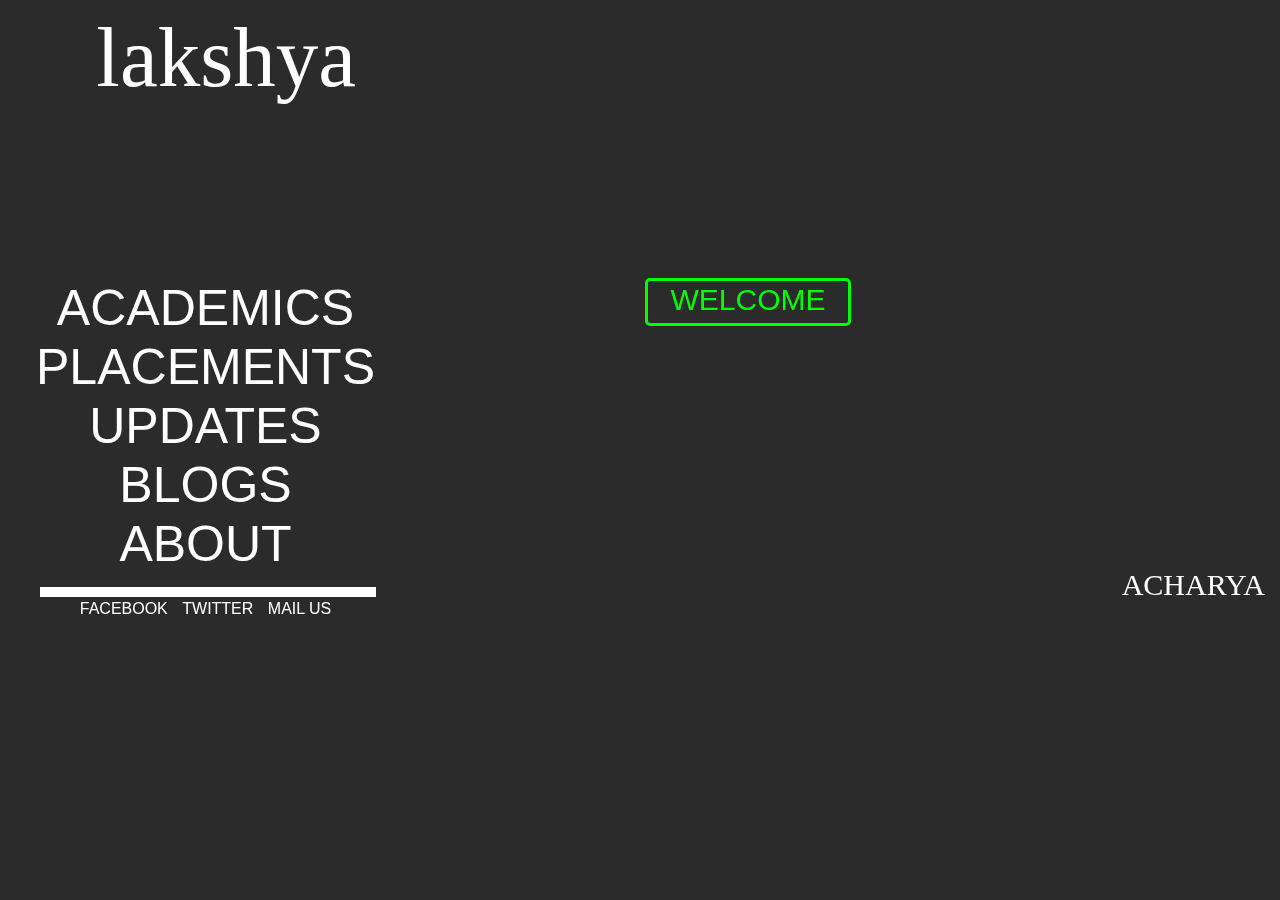
<file: index.html>
<!DOCTYPE html>
<head>
    <title>welcome</title>
    <link type="text/css" rel="stylesheet" href="CSS/welcome.css">
</head>
<body>
   <div class="left">
   <a href="welcome.html"><p class="club">lakshya</p></a>
    <ul class="options">
       <li class="academics"><a href="academics/academics.html">ACADEMICS</a></li>
       <li class="placements"><a href="placements/placements.html">PLACEMENTS</a></li>
       <li class="updates"><a href="updates/updates.html">UPDATES</a></li>
       <li class="blogs"><a href="blogs/blogs.html">BLOGS</a></li>
       <li class="about"><a href="about/about.html">ABOUT</a></li>
    </ul>
    <div class="line"></div>
    <ul class="connect">
        <li class="v">FACEBOOK</li>
        <li class="v">TWITTER</li>
        <li class="v">MAIL US</li>
    </ul>
   </div>
   <div class="middle">
       <p class="welcome"><a class="welcome" href="academics/academics.html">WELCOME</a></p>
   </div>
   <div class="right">
       <p><a class="acharya" href="http://www.acharya.ac.in/index_home.html">ACHARYA</a></p>
   </div>
</body>
</file>
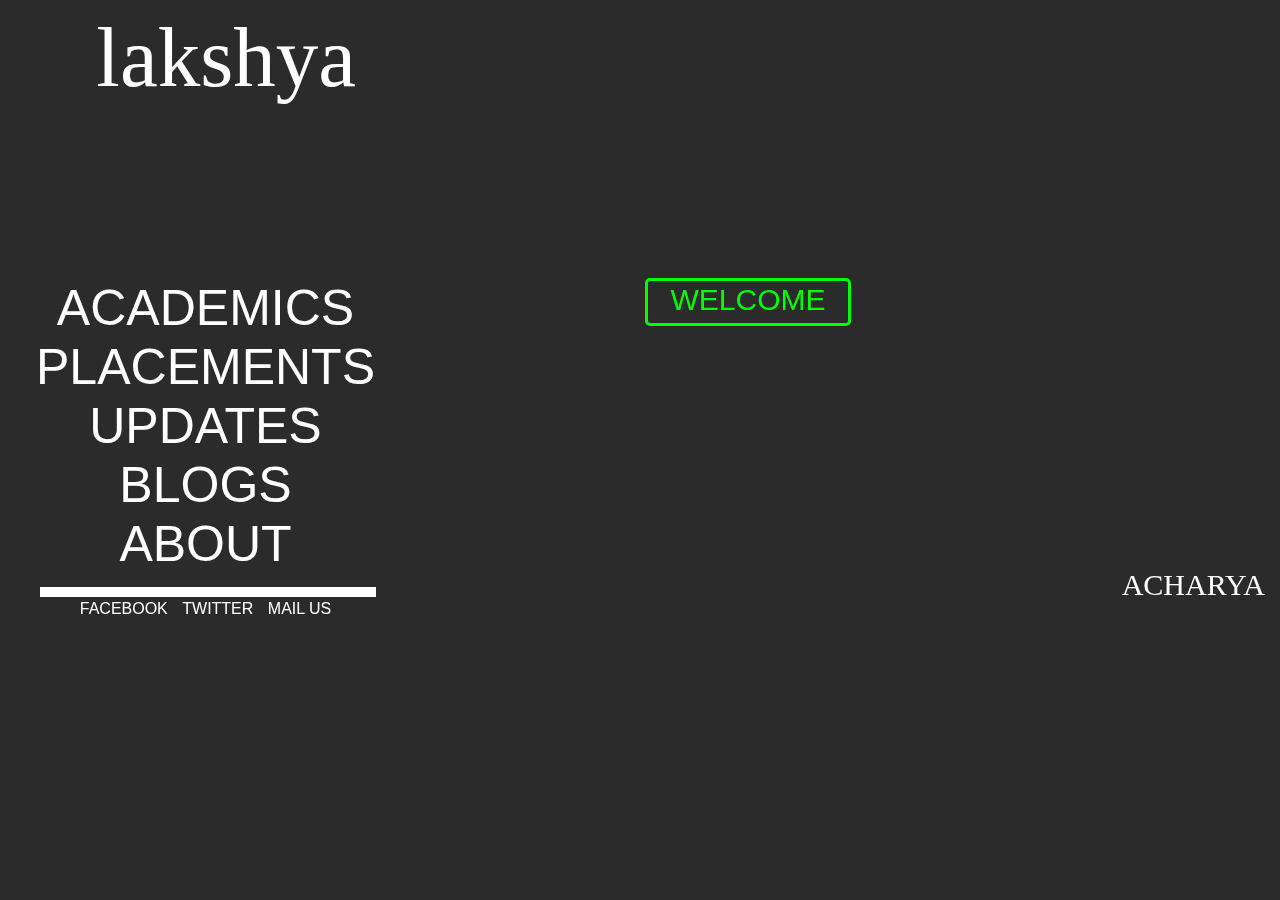
<file: welcome.html>
<!DOCTYPE html>
<head>
    <title>welcome</title>
    <link type="text/css" rel="stylesheet" href="CSS/welcome.css">
</head>
<body>
   <div class="left">
   <a href="welcome.html"><p class="club">lakshya</p></a>
    <ul class="options">
       <li class="academics"><a href="academics/academics.html">ACADEMICS</a></li>
       <li class="placements"><a href="placements/placements.html">PLACEMENTS</a></li>
       <li class="updates"><a href="updates/updates.html">UPDATES</a></li>
       <li class="blogs"><a href="blogs/blogs.html">BLOGS</a></li>
       <li class="about"><a href="about/about.html">ABOUT</a></li>
    </ul>
    <div class="line"></div>
    <ul class="connect">
        <li class="v">FACEBOOK</li>
        <li class="v">TWITTER</li>
        <li class="v">MAIL US</li>
    </ul>
   </div>
   <div class="middle">
       <a class="welcome" href="academics/academics.html"><p class="welcome">WELCOME</p></a>
   </div>
   <div class="right">
       <p><a class="acharya" href="http://www.acharya.ac.in/index_home.html">ACHARYA</a></p>
   </div>
</body>
</file>
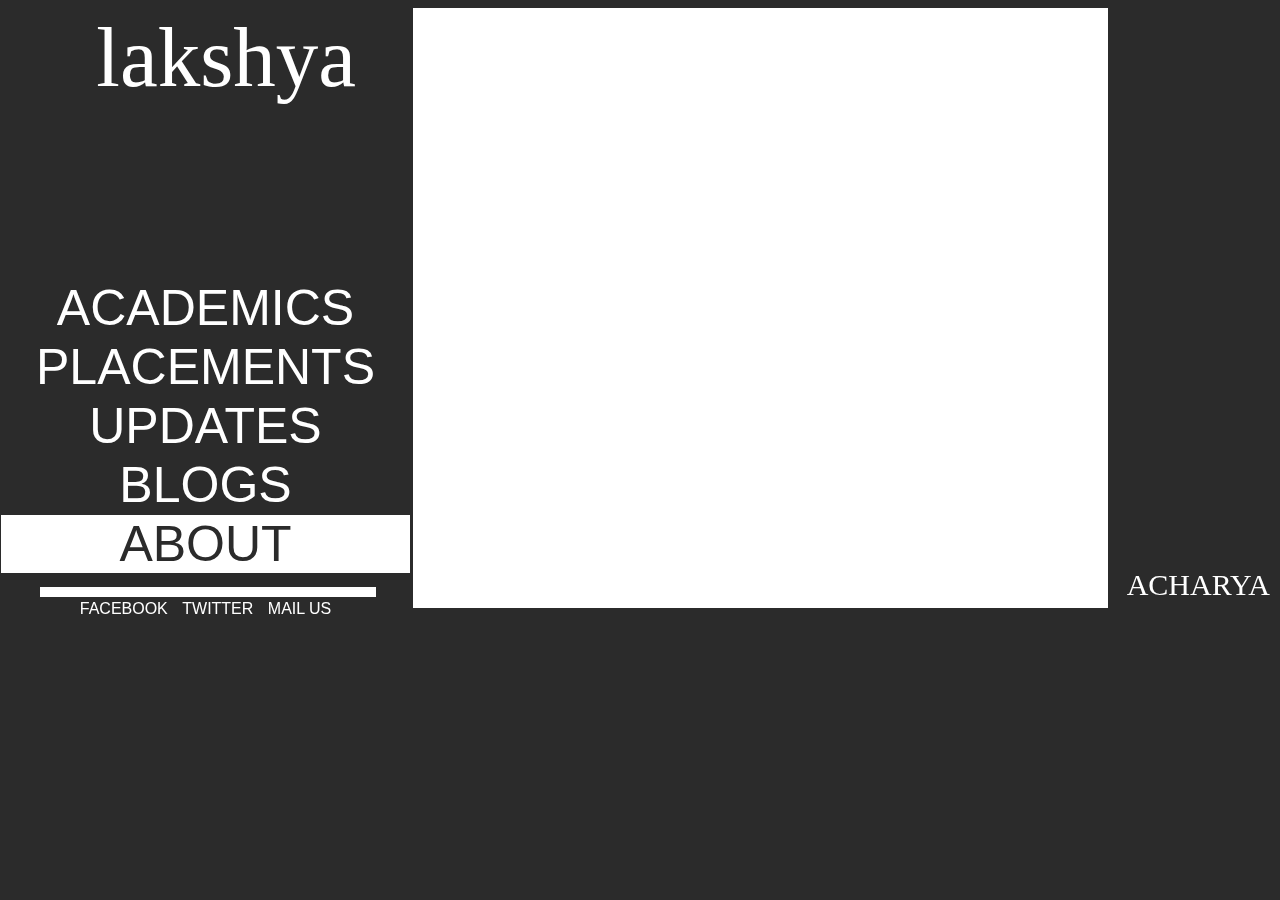
<file: about/about.html>
<!DOCTYPE html>
<head>
    <title>welcome</title>
    <link type="text/css" rel="stylesheet" href="../CSS/options.css">
</head>
<body>
   <div class="left">
   <a href="../welcome.html"><p class="club">lakshya</p></a>
    <ul class="options">
       <li class="academics"><a href="../academics/academics.html">ACADEMICS</a></li>
       <li class="placements"><a href="../placements/placements.html">PLACEMENTS</a></li>
       <li class="updates"><a href="../updates/updates.html">UPDATES</a></li>
       <li class="blogs"><a href="../blogs/blogs.html">BLOGS</a></li>
       <li class="about1">ABOUT</li>
    </ul>
    <div class="line"></div>
    <ul class="connect">
        <li class="v">FACEBOOK</li>
        <li class="v">TWITTER</li>
        <li class="v">MAIL US</li>
    </ul>
   </div>
   <div class="middle">
       
   </div>
   <div class="right">
       <p><a class="acharya" href="http://www.acharya.ac.in/index_home.html">ACHARYA</a></p>
   </div>
</body>
</file>
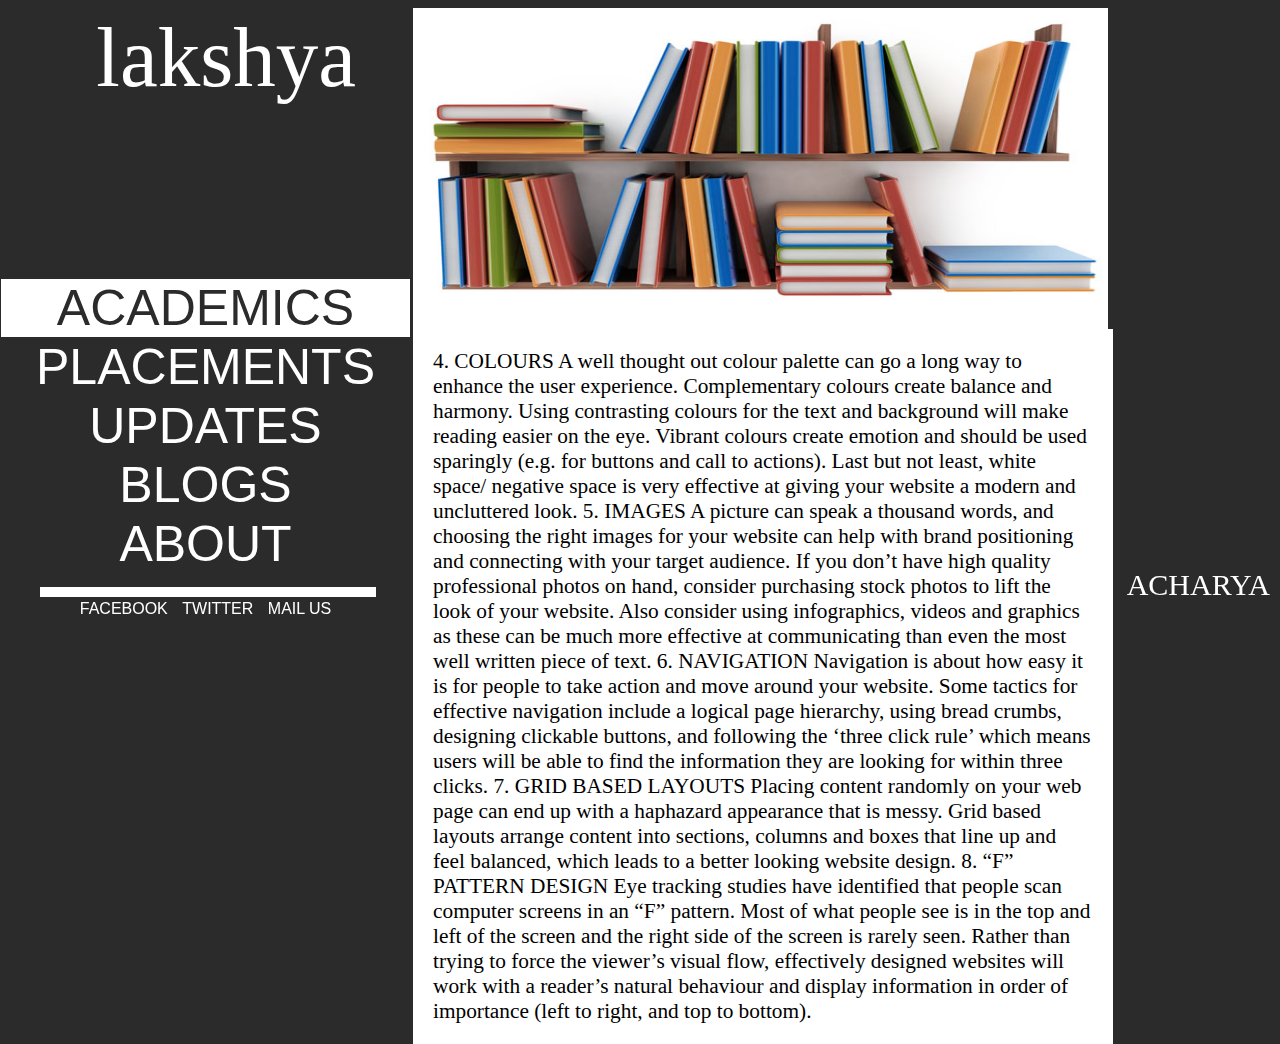
<file: academics/academics.html>
<!DOCTYPE html>
<head>
    <title>welcome</title>
    <link type="text/css" rel="stylesheet" href="../CSS/options.css">
</head>
<body>
   <div class="left">
   <a href="../welcome.html"><p class="club">lakshya</p></a>
    <ul class="options">
       <li class="academics1">ACADEMICS</li>
       <li class="placements"><a href="../placements/placements.html">PLACEMENTS</a></li>
       <li class="updates"><a href="../updates/updates.html">UPDATES</a></li>
       <li class="blogs"><a href="../blogs/blogs.html">BLOGS</a></li>
       <li class="about"><a href="../about/about.html">ABOUT</a></li>
    </ul>
    <div class="line"></div>
    <ul class="connect">
        <li class="v">FACEBOOK</li>
        <li class="v">TWITTER</li>
        <li class="v">MAIL US</li>
    </ul>
   </div>
   <div class="middle">
       <img class="books" src="../Images/books-shelf.jpg" alt="" />
       <p class="middle">4. COLOURS
A well thought out colour palette can go a long way to enhance the user experience. Complementary colours create balance and harmony. Using contrasting colours for the text and background will make reading easier on the eye. Vibrant colours create emotion and should be used sparingly (e.g. for buttons and call to actions). Last but not least, white space/ negative space is very effective at giving your website a modern and uncluttered look.

5. IMAGES
A picture can speak a thousand words, and choosing the right images for your website can help with brand positioning and connecting with your target audience. If you don’t have high quality professional photos on hand, consider purchasing stock photos to lift the look of your website. Also consider using infographics, videos and graphics as these can be much more effective at communicating than even the most well written piece of text.

6. NAVIGATION
Navigation is about how easy it is for people to take action and move around your website. Some tactics for effective navigation include a logical page hierarchy, using bread crumbs, designing clickable buttons, and following the ‘three click rule’ which means users will be able to find the information they are looking for within three clicks.

7. GRID BASED LAYOUTS
Placing content randomly on your web page can end up with a haphazard appearance that is messy. Grid based layouts arrange content into sections, columns and boxes that line up and feel balanced, which leads to a better looking website design.

8. “F” PATTERN DESIGN
Eye tracking studies have identified that people scan computer screens in an “F” pattern. Most of what people see is in the top and left of the screen and the right side of the screen is rarely seen. Rather than trying to force the viewer’s visual flow, effectively designed websites will work with a reader’s natural behaviour and display information in order of importance (left to right, and top to bottom).</p>
   </div>
   <div class="right">
       <p><a class="acharya" href="http://www.acharya.ac.in/index_home.html">ACHARYA</a></p>
   </div>
</body>
</file>
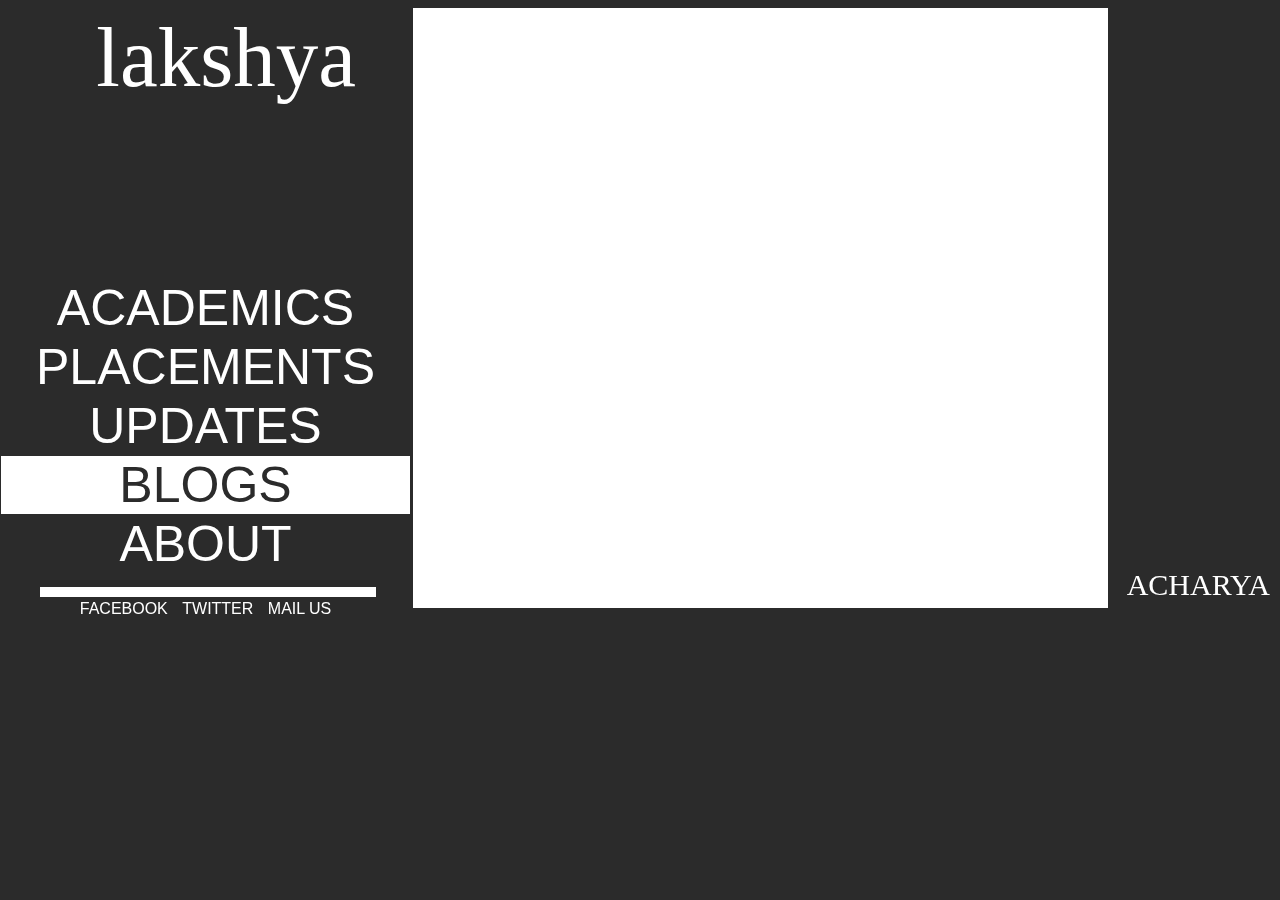
<file: blogs/blogs.html>
<!DOCTYPE html>
<head>
    <title>welcome</title>
    <link type="text/css" rel="stylesheet" href="../CSS/options.css">
</head>
<body>
   <div class="left">
   <a href="../welcome.html"><p class="club">lakshya</p></a>
    <ul class="options">
       <li class="academics"><a href="../academics/academics.html">ACADEMICS</a></li>
       <li class="placements"><a href="../placements/placements.html">PLACEMENTS</a></li>
       <li class="updates"><a href="../updates/updates.html">UPDATES</a></li>
       <li class="blogs1">BLOGS</li>
       <li class="about"><a href="../about/about.html">ABOUT</a></li>
    </ul>
    <div class="line"></div>
    <ul class="connect">
        <li class="v">FACEBOOK</li>
        <li class="v">TWITTER</li>
        <li class="v">MAIL US</li>
    </ul>
   </div>
   <div class="middle">
       
   </div>
   <div class="right">
       <p><a class="acharya" href="http://www.acharya.ac.in/index_home.html">ACHARYA</a></p>
   </div>
</body>
</file>
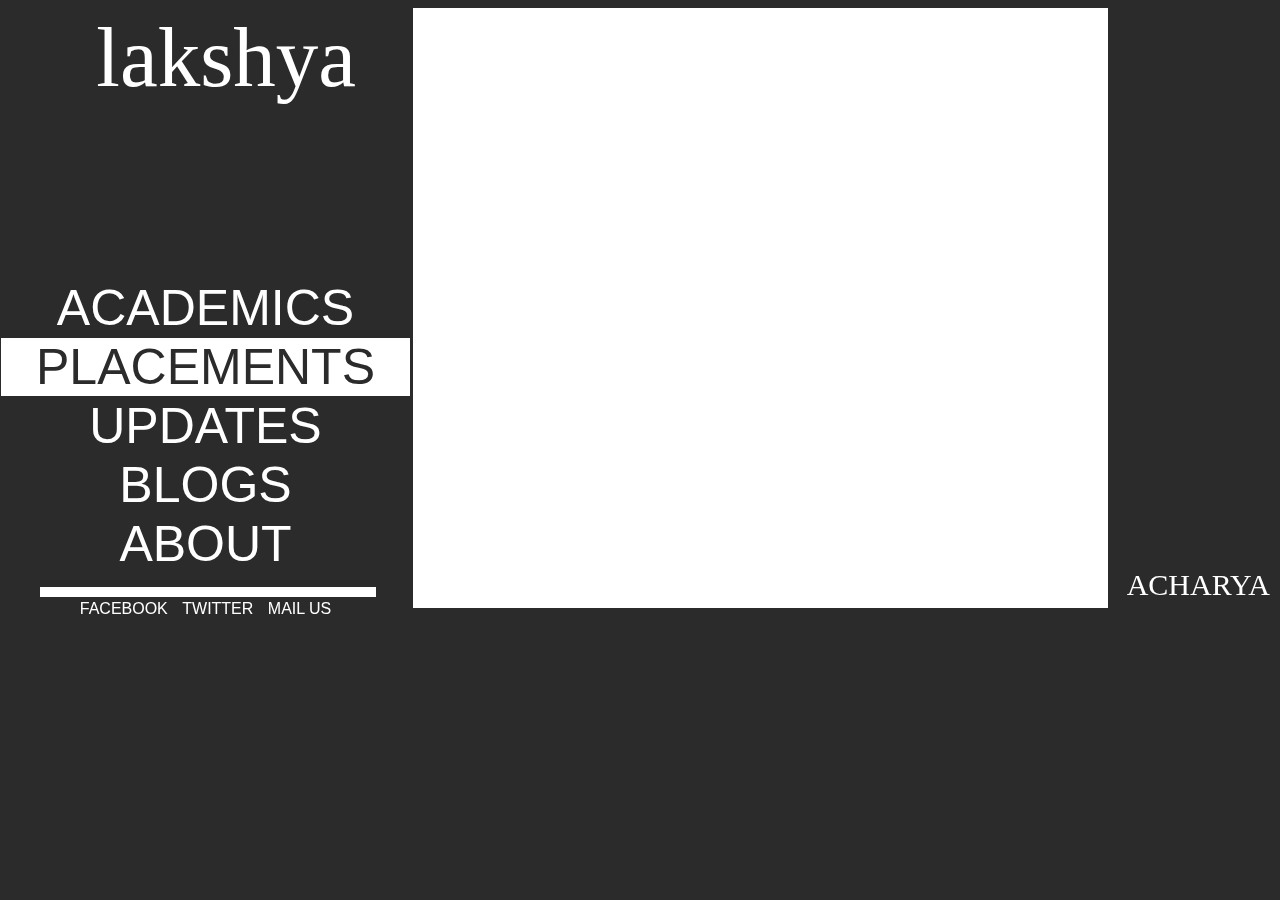
<file: placements/placements.html>
<!DOCTYPE html>
<head>
    <title>welcome</title>
    <link type="text/css" rel="stylesheet" href="../CSS/options.css">
</head>
<body>
   <div class="left">
   <a href="../welcome.html"><p class="club">lakshya</p></a>
    <ul class="options">
       <li class="academics"><a href="../academics/academics.html">ACADEMICS</a></li>
       <li class="placements1">PLACEMENTS</li>
       <li class="updates"><a href="../updates/updates.html">UPDATES</a></li>
       <li class="blogs"><a href="../blogs/blogs.html">BLOGS</a></li>
       <li class="about"><a href="../about/about.html">ABOUT</a></li>
    </ul>
    <div class="line"></div>
    <ul class="connect">
        <li class="v">FACEBOOK</li>
        <li class="v">TWITTER</li>
        <li class="v">MAIL US</li>
    </ul>
   </div>
   <div class="middle">
       
   </div>
   <div class="right">
       <p><a class="acharya" href="http://www.acharya.ac.in/index_home.html">ACHARYA</a></p>
   </div>
</body>
</file>
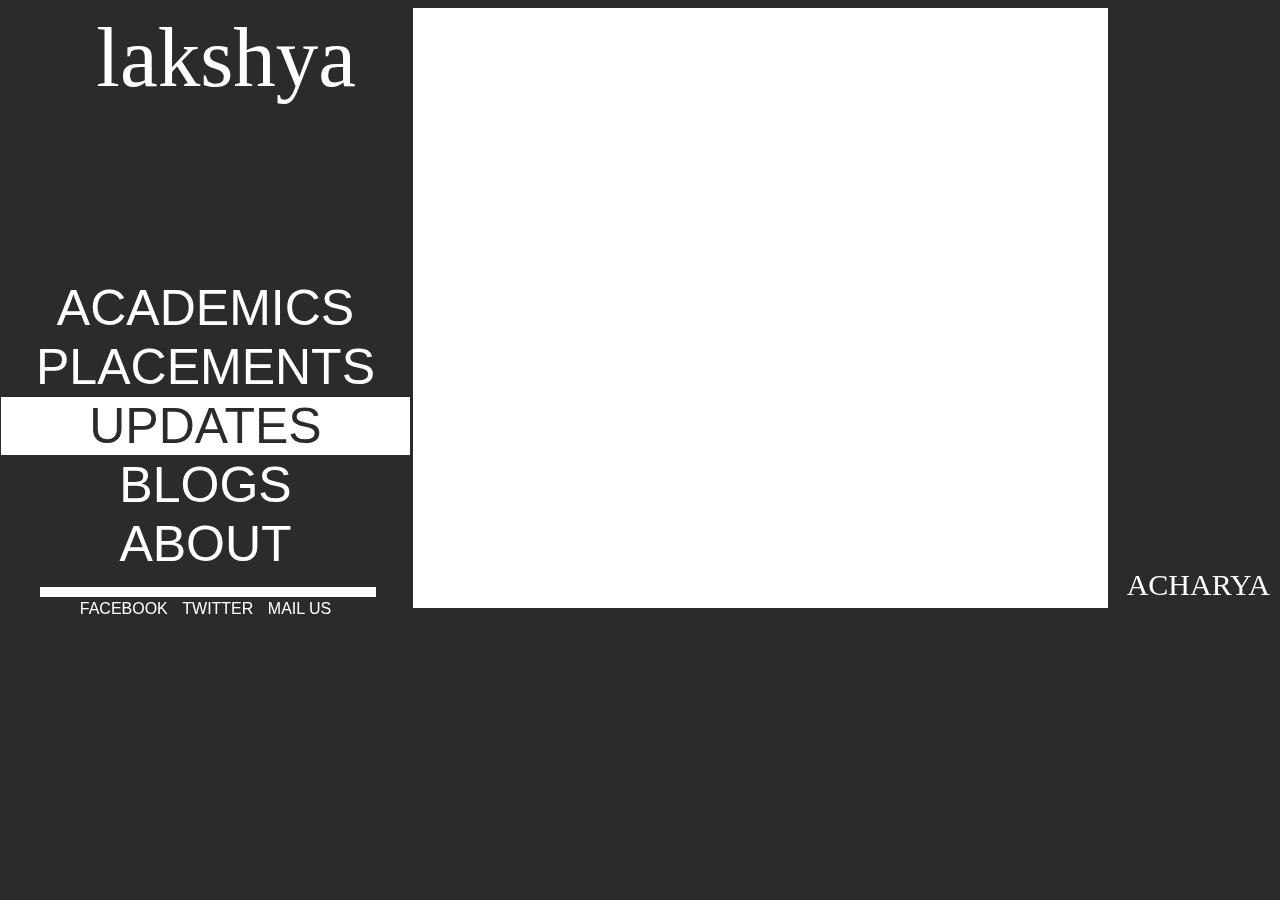
<file: updates/updates.html>
<!DOCTYPE html>
<head>
    <title>welcome</title>
    <link type="text/css" rel="stylesheet" href="../CSS/options.css">
</head>
<body>
   <div class="left">
   <a href="../welcome.html"><p class="club">lakshya</p></a>
    <ul class="options">
       <li class="academics"><a href="../academics/academics.html">ACADEMICS</a></li>
       <li class="placements"><a href="../placements/placements.html">PLACEMENTS</a></li>
       <li class="updates1">UPDATES</li>
       <li class="blogs"><a href="../blogs/blogs.html">BLOGS</a></li>
       <li class="about"><a href="../about/about.html">ABOUT</a></li>
    </ul>
    <div class="line"></div>
    <ul class="connect">
        <li class="v">FACEBOOK</li>
        <li class="v">TWITTER</li>
        <li class="v">MAIL US</li>
    </ul>
   </div>
   <div class="middle">
       
   </div>
   <div class="right">
       <p><a class="acharya" href="http://www.acharya.ac.in/index_home.html">ACHARYA</a></p>
   </div>
</body>
</file>
<file: CSS/welcome.css>
body{
    background-color: #2b2b2b; //#585858 #67BCDB
}
div.left {
    height: 600px;
    width: 400px;
    background-color:;
    position: fixed;
}
ul{
    list-style-type: none;
    font-family: Verdana, sans-serif;
    font-size: 50px;
    position: absolute;
    top: 220px;
    color:white;  
}
ul.options a{
    text-decoration: none;
    color: white;
}
ul.options li{
    width: 409px;
    text-align: center;
    position: relative;
    left: -48px;
    margin: 1px;
}
ul.options li:hover{
    border: 1px groove white;
    border-radius: 10px;
}
div.middle{
    height: 600px;
    width: 700px;
    background-color:;
    position: relative;
    top:0px;
    left: 400px
    
}
div.right{
    height: 600px;
    width: 175px;
    background-color: ;
    position: fixed;
    top: 8px;
    left: 1100px;
}
p{
    color: white;
    position: absolute;
    top: 530px;
    font-size: 30px;
    font-family: cursive;
    right: 10px;
}
p.club{
    color: white;
    position: absolute;
    top: 0%;
    margin: 0px;
    right: 13%;
    font-size: 85px;
}
div.line{
    height: 10px;
    position: relative;
    top: 96.5%;
    width: 84%;
    left:8%;
    background-color: white
    
}
ul.connect{
    font-size: 16px;
    margin: 0;
    list-style-type: none;
    position: relative;
    top: 97%;
    width: 75%;
    left:12.5px; 
    text-align: center;; 
}
li.v{
    display: inline;
    padding-right: 10px
}
p.welcome{
    position: relative;
    text-align: center;
    width: 200px;
    height: 40px;
    margin: auto;
    top:270px;
    font-family:Verdana, Geneva, sans-serif;
    border: 3px solid #00ff00;
    border-radius: 5px;
    color: #00ff00;
    font-weight: 100;
    padding-top: 2px
}

a.welcome{
    text-decoration: none;
    color: #00ff00;
}
p.welcome:hover{
    background-color:#00ff00; 
    color:#2b2b2b;
}
a.welcome:hover{
    background-color:#00ff00;
    color:#2b2b2b;
}
a.acharya{
    text-decoration: none;
    color:white;
}
</file>
<file: CSS/options.css>
body{
    background-color: #2b2b2b; //#585858 #67BCDB
}
div.left {
    height: 600px;
    width: 400px;
    background-color:;
    position: fixed;
}
ul{
    list-style-type: none;
    font-family: Verdana, sans-serif;
    font-size: 50px;
    position: absolute;
    top: 220px;
    color:white;   
}
ul.options a{
    text-decoration: none;
    color: white;
}
ul.options li{
    width: 409px;
    text-align: center;
    position: relative;
    left: -48px;
    margin: 1px;
}
li.about:hover{
    border: 1px groove white;
    border-radius: 10px;
}
li.academics:hover{
    border: 1px groove white;
    border-radius: 10px;
}
li.updates:hover{
    border: 1px groove white;
    border-radius: 10px;
}
li.blogs:hover{
    border: 1px groove white;
    border-radius: 10px;
}
li.placements:hover{
    border: 1px groove white;
    border-radius: 10px;
}
li.about1{
    background-color: white;
    color: #2b2b2b;
}
li.academics1{
    background-color: white;
    color: #2b2b2b;
}
li.placements1{
    background-color: white;
    color: #2b2b2b;
}
li.updates1{
    background-color: white;
    color: #2b2b2b;
}
li.blogs1{
    background-color: white;
    color: #2b2b2b;
}
div.middle{
    height: 600px;
    width: 695px;
    background-color:white;
    position: relative;
    top:0px;
    left: 405px;
}
div.right{
    width: 175px;
    background-color: ;
    position: fixed;
    top: 8px;
    left: 1105px;
    height: 600px;
}
p{
    color: white;
    position: absolute;
    top: 530px;
    font-size: 30px;
    font-family: cursive;
    right: 10px;
}
p.club{
    color: white;
    position: absolute;
    top: 0%;
    margin: 0px;
    right: 13%;
    font-size: 85px;
}
div.line{
    height: 10px;
    position: relative;
    top: 96.5%;
    width: 84%;
    left:8%;
    background-color: white
    
}
ul.connect{
    font-size: 16px;
    margin: 0;
    list-style-type: none;
    position: relative;
    top: 97%;
    width: 75%;
    left:12.5px; 
    text-align: center;
}
li.v{
    display: inline;
    padding-right: 10px;
    text-align: center;
}

a.acharya{
    text-decoration: none;
    color:white;
}
p.middle{
    color: black;
    font-size: 16pt;
    background-color: white;
    width: 660px;
    padding: 20px;
    left: 0px;
    top:300px
    
}
img.books{
    width: inherit;
    height: 300px
}
</file>
